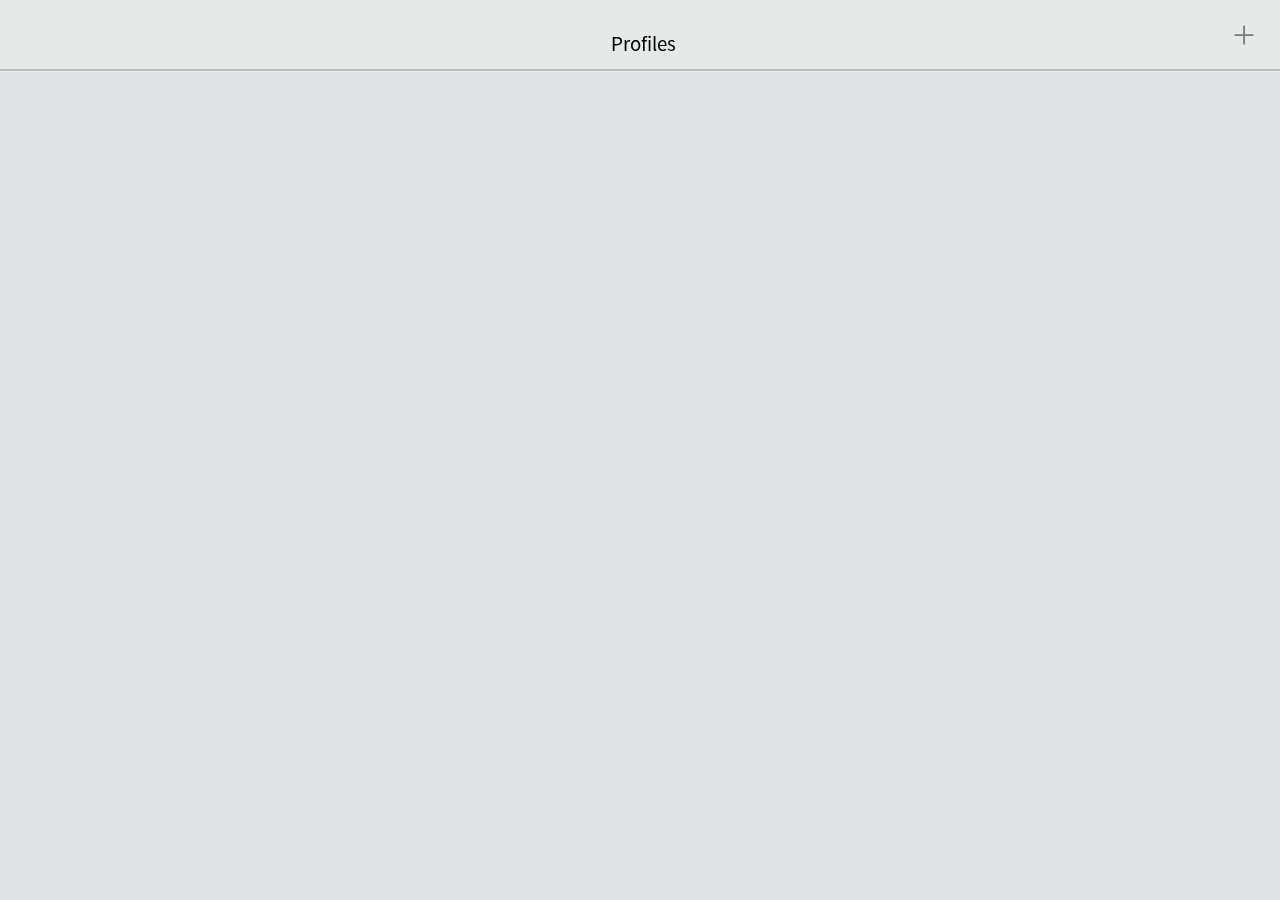
<file: www/index.html>
<!DOCTYPE html>
<html>
<head>
    <meta charset="utf-8"/>
    <meta name="viewport" content="width=device-width, initial-scale=1.0, user-scalable=no, minimum-scale=1.0, maximum-scale=1.0">
    <link href="assets/topcoat/css/topcoat-mobile-light.min.css" rel="stylesheet">
    <link href="assets/css/styles.css" rel="stylesheet">
    <link href="assets/css/pageslider.css" rel="stylesheet">
    <link href="assets/css/app.css" rel="stylesheet">
    <script data-main="js/app" src="lib/require.js"></script>
</head>

<body></body>

</html>
</file>
<file: www/assets/css/styles.css>
a {
    text-decoration: none;
    color: inherit;
    -webkit-touch-callout: none;
    -webkit-tap-highlight-color: rgba(0,0,0,0);
}

.search-bar {
    padding:8px 14px 12px 8px;
}

.search-key {
    width: 100%;
}

.topcoat-list li p:nth-of-type(2) {
    color:  #58C0FF ;
}

.small-pic {
    float: left;
    width: 100px;
    height: 100px;
    margin-right: 10px;
}

.large-pic-bg {
    position: absolute;
    top: 0px;
    left: 0px;
    right: 0px;
    bottom: 0px;
    display: none;
    background: rgba(0,0,0,.8);
}

.large-pic {
    position: absolute;
    top: 10px;
    left: 10px;
    right: 10px;
    bottom: 10px;
    background-size: contain;
    display: none;
}

.page-body {
    padding: 14px 10px;
}

.page-body h1 {
    margin: 0px;
    font: inherit;
    color: inherit;
    background: transparent;
    border: none;
    overflow: hidden;
    font-size: 1.2rem;
    font-weight: 400;
}

.page-body h2 {
    margin: 0px;
    font: inherit;
    color: inherit;
    font-size: 1.1rem;
    width: 100%;
}

.page-body h3 {
    margin: 0px;
}

.action-button {
    display: block;
    margin: 4px 0px;
    text-align: center;
}

.scroller {
    overflow: auto;
    -webkit-overflow-scrolling: touch;
    position: absolute;
    top: 70px;
    bottom: 0px;
    left: 0px;
    right: 0px;
}

.hscroller {
    overflow-x: scroll;
    overflow-y: hidden;
    -webkit-overflow-scrolling: touch;
    position: absolute;
    top: 80px;
    height: 200px;
    left: 10px;
    right: 10px;
    white-space: nowrap;
}

.topcoat-icon--back {
    background: url("images/back_light.svg") no-repeat;
    -webkit-background-size: cover;
    -moz-background-size: cover;
    background-size: cover;
}

.topcoat-icon--add {
    background: url("images/ic_action_add.png") no-repeat;
    -webkit-background-size: cover;
    -moz-background-size: cover;
    background-size: cover;
}

.topcoat-icon--bookmark {
    background: url("images/ic_action_bookmark.png") no-repeat;
    -webkit-background-size: cover;
    -moz-background-size: cover;
    background-size: cover;
}

.topcoat-list__container {
    border-bottom: none;
    clear: both;
}

a {
    text-decoration: none;
    color: inherit;
    -webkit-touch-callout: none;
    -webkit-tap-highlight-color: rgba(0,0,0,0);
}

.topcoat-list {
    list-style: none;
}

.product-list li {
    position: relative;
    text-align: left;
    clear: both;
    padding: 8px 60px 8px 8px !important;
    height: 60px;
}

.product-list > li p:nth-of-type(1) {
    margin: 0px;
    /*padding-top: 4px;*/
    /*font-weight: bold;*/
}

.product-list > li p:nth-of-type(2) {
    margin: 0px;
    color: #58C0FF;
}

.product-list > li p:nth-of-type(3) {
    margin: 0px;
}

.product-list > li img {
    width: 60px;
    height: 60px;
    float: left;
    margin-top: 0px;
    margin-right: 8px;
}

.product-list li:active {
    background-color: #d3d7d7;;
}

ul {
    clear:both;
    border-top: none !important;
}

.icon-facebook {
    background: transparent url(images/facebook.svg);
    background-repeat: no-repeat;
    -webkit-background-size: cover;
    -moz-background-size: cover;
    background-size: cover;
}

.icon-twitter {
    background: transparent url(images/twitter.svg);
    background-repeat: no-repeat;
    -webkit-background-size: cover;
    -moz-background-size: cover;
    background-size: cover;
}

.chevron {
    background: transparent url(images/next_blue.svg);
    background-repeat: no-repeat;
    background-size: contain;
    width: 20px;
    height: 20px;
    position: absolute;
    right: 12px;
    top: 22px;
    height: 50px;
    width: 28px;
}

#map {
    position: absolute;
    top: 64px;
    left: 0;
    right: 0;
    bottom: 0;
    overflow: hidden;
}

h3 {
    clear: both;
    padding-top: 12px;
}

.price {
    color: green !important;
    padding-bottom: 14px;
}

#form {
    margin: 10px;
}
</file>
<file: www/assets/css/pageslider.css>
#container {
    position: absolute;
    width: 100%;
    height: 100%;
    overflow: hidden;
}

.page {
    position: absolute;
    top: 0;
    left: 0;
    width: 100%;
    height: 100%;
    -webkit-transform: translate3d(0, 0, 0);
    transform: translate3d(0, 0, 0);
}

.page.page-left {
    -webkit-transform: translate3d(-100%, 0, 0);
    transform: translate3d(-100%, 0, 0);
}

.page.page-center {
    -webkit-transform: translate3d(0, 0, 0);
    transform: translate3d(0, 0, 0);
}

.page.page-right {
    -webkit-transform: translate3d(100%, 0, 0);
    transform: translate3d(100%, 0, 0);
}

.page.transition {
    -webkit-transition-duration: .25s;
    transition-duration: .25s;
}
</file>
<file: www/assets/css/app.css>
.box {
    margin: 0 0 50px;
    border-top: solid 1px #ccc;
}

.reflection .image-wrap:after {
	position: absolute;
	content: ' ';
	width: 100%;
	height: 30px;
	bottom: -31px;
	left: 0;

	-webkit-border-top-left-radius: 20px;
	-webkit-border-top-right-radius: 20px;
	-moz-border-radius-topleft: 20px;
	-moz-border-radius-topright: 20px;
	border-top-left-radius: 20px;
	border-top-right-radius: 20px;

	background: -moz-linear-gradient(top, rgba(0,0,0,.3) 0%, rgba(255,255,255,0) 100%);
	background: -webkit-gradient(linear, left top, left bottom, color-stop(0%,rgba(0,0,0,.3)), color-stop(100%,rgba(255,255,255,0)));
	background: linear-gradient(top, rgba(0,0,0,.3) 0%,rgba(255,255,255,0) 100%);
}

.reflection .image-wrap:hover {
	position: relative;
	top: -8px;
}

.circle .image-wrap {
	-webkit-border-radius: 50em;
	-moz-border-radius: 50em;
	border-radius: 50em;
}

.card .image-wrap {
	-webkit-box-shadow: inset 0 0 1px rgba(0,0,0,.8), inset 0 2px 0 rgba(255,255,255,.5), inset 0 -1px 0 rgba(0,0,0,.4);
	-moz-box-shadow: inset 0 0 1px rgba(0,0,0,.8), inset 0 2px 0 rgba(255,255,255,.5), inset 0 -1px 0 rgba(0,0,0,.4);
	box-shadow: inset 0 0 1px rgba(0,0,0,.8), inset 0 2px 0 rgba(255,255,255,.5), inset 0 -1px 0 rgba(0,0,0,.4);

	-webkit-border-radius: 20px;
	-moz-border-radius: 20px;
	border-radius: 20px;
    margin: 10px;
}
</file>
<file: www/assets/topcoat/css/topcoat-mobile-light.min.css>
.button-bar{display:table;table-layout:fixed;white-space:no-wrap;margin:0;padding:0}.button-bar__item{display:table-cell;width:auto;border-radius:0}.button_bar__item>input{position:absolute;overflow:hidden;padding:0;border:0;opacity:.001;z-index:1;vertical-align:top;outline:0}.button-bar__button{border-radius:inherit}.button-bar__item:disabled{opacity:.3;cursor:default;pointer-events:none}.button,.topcoat-button,.topcoat-button--quiet,.topcoat-button--large,.topcoat-button--large--quiet,.topcoat-button--cta,.topcoat-button--large--cta,.topcoat-button-bar__button,.topcoat-button-bar__button--large{position:relative;display:inline-block;vertical-align:top;-moz-box-sizing:border-box;box-sizing:border-box;background-clip:padding-box;padding:0;margin:0;font:inherit;color:inherit;background:transparent;border:0;cursor:default;-webkit-user-select:none;-moz-user-select:none;-ms-user-select:none;user-select:none;text-overflow:ellipsis;white-space:nowrap;overflow:hidden;text-decoration:none}.button--quiet{background:transparent;border:1px solid transparent;box-shadow:none}.button--disabled,.topcoat-button:disabled,.topcoat-button--quiet:disabled,.topcoat-button--large:disabled,.topcoat-button--large--quiet:disabled,.topcoat-button--cta:disabled,.topcoat-button--large--cta:disabled,.topcoat-button-bar__button:disabled,.topcoat-button-bar__button--large:disabled{opacity:.3;cursor:default;pointer-events:none}.topcoat-button,.topcoat-button--quiet,.topcoat-button--large,.topcoat-button--large--quiet,.topcoat-button--cta,.topcoat-button--large--cta,.topcoat-button-bar__button,.topcoat-button-bar__button--large{padding:0 1.25rem;font-size:16px;line-height:3rem;letter-spacing:1px;color:#454545;text-shadow:0 1px #fff;vertical-align:top;background-color:#e5e9e8;box-shadow:inset 0 1px #fff;border:1px solid #a5a8a8;border-radius:6px}.topcoat-button:hover,.topcoat-button--quiet:hover,.topcoat-button--large:hover,.topcoat-button--large--quiet:hover,.topcoat-button-bar__button:hover,.topcoat-button-bar__button--large:hover{background-color:#edf1f1}.topcoat-button:active,.topcoat-button--large:active,.topcoat-button-bar__button:active,.topcoat-button-bar__button--large:active,:checked+.topcoat-button-bar__button{background-color:#d3d7d7;box-shadow:inset 0 1px rgba(0,0,0,.12)}.topcoat-button:focus,.topcoat-button--quiet:focus,.topcoat-button--large:focus,.topcoat-button--large--quiet:focus,.topcoat-button--cta:focus,.topcoat-button--large--cta:focus,.topcoat-button-bar__button:focus,.topcoat-button-bar__button--large:focus{border:1px solid #0940fd;box-shadow:0 0 0 2px #6fb5f1;outline:0}.topcoat-button--quiet{background:transparent;border:1px solid transparent;box-shadow:none}.topcoat-button--quiet:hover,.topcoat-button--large--quiet:hover{text-shadow:0 1px #fff;border:1px solid #a5a8a8;box-shadow:inset 0 1px #fff}.topcoat-button--quiet:active,.topcoat-button--large--quiet:active{color:#454545;text-shadow:0 1px #fff;background-color:#d3d7d7;border:1px solid #a5a8a8;box-shadow:inset 0 1px rgba(0,0,0,.12)}.topcoat-button--large,.topcoat-button--large--quiet,.topcoat-button-bar__button--large{font-size:1.3rem;font-weight:400;line-height:4.375rem;padding:0 1.25rem}.topcoat-button--large--quiet{background:transparent;border:1px solid transparent;box-shadow:none}.topcoat-button--cta,.topcoat-button--large--cta{border:1px solid #143250;background-color:#288edf;box-shadow:inset 0 1px rgba(255,255,255,.36);color:#fff;font-weight:500;text-shadow:0 -1px rgba(0,0,0,.36)}.topcoat-button--cta:hover,.topcoat-button--large--cta:hover{background-color:#509bef}.topcoat-button--cta:active,.topcoat-button--large--cta:active{background-color:#0380e8;box-shadow:inset 0 1px rgba(0,0,0,.12)}.topcoat-button--large--cta{font-size:1.3rem;font-weight:400;line-height:4.375rem;padding:0 1.25rem}.button-bar,.topcoat-button-bar{display:table;table-layout:fixed;white-space:no-wrap;margin:0;padding:0}.button-bar__item,.topcoat-button-bar__item{display:table-cell;width:auto;border-radius:0}.button_bar__item>input,.topcoat-button-bar__item>input{position:absolute;overflow:hidden;padding:0;border:0;opacity:.001;z-index:1;vertical-align:top;outline:0}.button-bar__button{border-radius:inherit}.button-bar__item:disabled{opacity:.3;cursor:default;pointer-events:none}.topcoat-button-bar>.topcoat-button-bar__item:first-child{border-top-left-radius:6px;border-bottom-left-radius:6px}.topcoat-button-bar>.topcoat-button-bar__item:last-child{border-top-right-radius:6px;border-bottom-right-radius:6px}.topcoat-button-bar__item:first-child>.topcoat-button-bar__button,.topcoat-button-bar__item:first-child>.topcoat-button-bar__button--large{border-right:0}.topcoat-button-bar__item:last-child>.topcoat-button-bar__button,.topcoat-button-bar__item:last-child>.topcoat-button-bar__button--large{border-left:0}.topcoat-button-bar__button{border-radius:inherit}.topcoat-button-bar__button:focus,.topcoat-button-bar__button--large:focus{z-index:1}.topcoat-button-bar__button--large{border-radius:inherit}.button{position:relative;display:inline-block;vertical-align:top;-moz-box-sizing:border-box;box-sizing:border-box;background-clip:padding-box;padding:0;margin:0;font:inherit;color:inherit;background:transparent;border:0;cursor:default;-webkit-user-select:none;-moz-user-select:none;-ms-user-select:none;user-select:none;text-overflow:ellipsis;white-space:nowrap;overflow:hidden;text-decoration:none}.button--quiet{background:transparent;border:1px solid transparent;box-shadow:none}.button--disabled{opacity:.3;cursor:default;pointer-events:none}.button,.topcoat-button,.topcoat-button--quiet,.topcoat-button--large,.topcoat-button--large--quiet,.topcoat-button--cta,.topcoat-button--large--cta{position:relative;display:inline-block;vertical-align:top;-moz-box-sizing:border-box;box-sizing:border-box;background-clip:padding-box;padding:0;margin:0;font:inherit;color:inherit;background:transparent;border:0;cursor:default;-webkit-user-select:none;-moz-user-select:none;-ms-user-select:none;user-select:none;text-overflow:ellipsis;white-space:nowrap;overflow:hidden;text-decoration:none}.button--quiet{background:transparent;border:1px solid transparent;box-shadow:none}.button--disabled,.topcoat-button:disabled,.topcoat-button--quiet:disabled,.topcoat-button--large:disabled,.topcoat-button--large--quiet:disabled,.topcoat-button--cta:disabled,.topcoat-button--large--cta:disabled{opacity:.3;cursor:default;pointer-events:none}.topcoat-button,.topcoat-button--quiet,.topcoat-button--large,.topcoat-button--large--quiet,.topcoat-button--cta,.topcoat-button--large--cta{padding:0 1.25rem;font-size:16px;line-height:3rem;letter-spacing:1px;color:#454545;text-shadow:0 1px #fff;vertical-align:top;background-color:#e5e9e8;box-shadow:inset 0 1px #fff;border:1px solid #a5a8a8;border-radius:6px}.topcoat-button:hover,.topcoat-button--quiet:hover,.topcoat-button--large:hover,.topcoat-button--large--quiet:hover{background-color:#edf1f1}.topcoat-button:active,.topcoat-button--large:active{background-color:#d3d7d7;box-shadow:inset 0 1px rgba(0,0,0,.12)}.topcoat-button:focus,.topcoat-button--quiet:focus,.topcoat-button--large:focus,.topcoat-button--large--quiet:focus,.topcoat-button--cta:focus,.topcoat-button--large--cta:focus{border:1px solid #0940fd;box-shadow:0 0 0 2px #6fb5f1;outline:0}.topcoat-button--quiet{background:transparent;border:1px solid transparent;box-shadow:none}.topcoat-button--quiet:hover,.topcoat-button--large--quiet:hover{text-shadow:0 1px #fff;border:1px solid #a5a8a8;box-shadow:inset 0 1px #fff}.topcoat-button--quiet:active,.topcoat-button--large--quiet:active{color:#454545;text-shadow:0 1px #fff;background-color:#d3d7d7;border:1px solid #a5a8a8;box-shadow:inset 0 1px rgba(0,0,0,.12)}.topcoat-button--large,.topcoat-button--large--quiet{font-size:1.3rem;font-weight:400;line-height:4.375rem;padding:0 1.25rem}.topcoat-button--large--quiet{background:transparent;border:1px solid transparent;box-shadow:none}.topcoat-button--cta,.topcoat-button--large--cta{border:1px solid #143250;background-color:#288edf;box-shadow:inset 0 1px rgba(255,255,255,.36);color:#fff;font-weight:500;text-shadow:0 -1px rgba(0,0,0,.36)}.topcoat-button--cta:hover,.topcoat-button--large--cta:hover{background-color:#509bef}.topcoat-button--cta:active,.topcoat-button--large--cta:active{background-color:#0380e8;box-shadow:inset 0 1px rgba(0,0,0,.12)}.topcoat-button--large--cta{font-size:1.3rem;font-weight:400;line-height:4.375rem;padding:0 1.25rem}input[type=checkbox]{position:absolute;overflow:hidden;padding:0;border:0;opacity:.001;z-index:1;vertical-align:top;outline:0}.checkbox{-moz-box-sizing:border-box;box-sizing:border-box;background-clip:padding-box;position:relative;display:inline-block;vertical-align:top;cursor:default;-webkit-user-select:none;-moz-user-select:none;-ms-user-select:none;user-select:none}.checkbox__label{position:relative;display:inline-block;vertical-align:top;cursor:default;-webkit-user-select:none;-moz-user-select:none;-ms-user-select:none;user-select:none}.checkbox--disabled{opacity:.3;cursor:default;pointer-events:none}.checkbox:before,.checkbox:after{content:'';position:absolute}.checkbox:before{-moz-box-sizing:border-box;box-sizing:border-box;background-clip:padding-box}input[type=checkbox]{position:absolute;overflow:hidden;padding:0;border:0;opacity:.001;z-index:1;vertical-align:top;outline:0}.checkbox,.topcoat-checkbox__checkmark{-moz-box-sizing:border-box;box-sizing:border-box;background-clip:padding-box;position:relative;display:inline-block;vertical-align:top;cursor:default;-webkit-user-select:none;-moz-user-select:none;-ms-user-select:none;user-select:none}.checkbox__label,.topcoat-checkbox{position:relative;display:inline-block;vertical-align:top;cursor:default;-webkit-user-select:none;-moz-user-select:none;-ms-user-select:none;user-select:none}.checkbox--disabled,input[type=checkbox]:disabled+.topcoat-checkbox__checkmark{opacity:.3;cursor:default;pointer-events:none}.checkbox:before,.checkbox:after,.topcoat-checkbox__checkmark:before,.topcoat-checkbox__checkmark:after{content:'';position:absolute}.checkbox:before,.topcoat-checkbox__checkmark:before{-moz-box-sizing:border-box;box-sizing:border-box;background-clip:padding-box}.topcoat-checkbox__checkmark{height:2rem}input[type=checkbox]{height:2rem;width:2rem;margin-top:0;margin-right:-2rem;margin-bottom:-2rem;margin-left:0}input[type=checkbox]:checked+.topcoat-checkbox__checkmark:after{opacity:1}.topcoat-checkbox{line-height:2rem}.topcoat-checkbox__checkmark:before{width:2rem;height:2rem;background:#e5e9e8;border:1px solid #a5a8a8;border-radius:3px;box-shadow:inset 0 1px #fff}.topcoat-checkbox__checkmark{width:2rem;height:2rem}.topcoat-checkbox__checkmark:after{top:1px;left:2px;opacity:0;width:28px;height:11px;background:transparent;border:7px solid #666;border-width:7px;border-top:0;border-right:0;border-radius:2px;-webkit-transform:rotate(-50deg);-ms-transform:rotate(-50deg);transform:rotate(-50deg)}input[type=checkbox]:focus+.topcoat-checkbox__checkmark:before{border:1px solid #0940fd;box-shadow:0 0 0 2px #6fb5f1}.button,.topcoat-icon-button,.topcoat-icon-button--quiet,.topcoat-icon-button--large,.topcoat-icon-button--large--quiet{position:relative;display:inline-block;vertical-align:top;-moz-box-sizing:border-box;box-sizing:border-box;background-clip:padding-box;padding:0;margin:0;font:inherit;color:inherit;background:transparent;border:0;cursor:default;-webkit-user-select:none;-moz-user-select:none;-ms-user-select:none;user-select:none;text-overflow:ellipsis;white-space:nowrap;overflow:hidden;text-decoration:none}.button--quiet{background:transparent;border:1px solid transparent;box-shadow:none}.button--disabled,.topcoat-icon-button:disabled,.topcoat-icon-button--quiet:disabled,.topcoat-icon-button--large:disabled,.topcoat-icon-button--large--quiet:disabled{opacity:.3;cursor:default;pointer-events:none}.topcoat-icon-button,.topcoat-icon-button--quiet,.topcoat-icon-button--large,.topcoat-icon-button--large--quiet{padding:0 .75rem;line-height:3rem;letter-spacing:1px;color:#454545;text-shadow:0 1px #fff;vertical-align:baseline;background-color:#e5e9e8;box-shadow:inset 0 1px #fff;border:1px solid #a5a8a8;border-radius:6px}.topcoat-icon-button:hover,.topcoat-icon-button--quiet:hover,.topcoat-icon-button--large:hover,.topcoat-icon-button--large--quiet:hover{background-color:#edf1f1}.topcoat-icon-button:active{background-color:#d3d7d7;box-shadow:inset 0 1px rgba(0,0,0,.12)}.topcoat-icon-button:focus,.topcoat-icon-button--quiet:focus,.topcoat-icon-button--quiet:hover:focus,.topcoat-icon-button--large:focus,.topcoat-icon-button--large--quiet:focus,.topcoat-icon-button--large--quiet:hover:focus{border:1px solid #0940fd;box-shadow:0 0 0 2px #6fb5f1;outline:0}.topcoat-icon-button--quiet{background:transparent;border:1px solid transparent;box-shadow:none}.topcoat-icon-button--quiet:hover,.topcoat-icon-button--large--quiet:hover{text-shadow:0 1px #fff;border:1px solid #a5a8a8;box-shadow:inset 0 1px #fff}.topcoat-icon-button--quiet:active,.topcoat-icon-button--large--quiet:active{color:#454545;text-shadow:0 1px #fff;background-color:#d3d7d7;border:1px solid #a5a8a8;box-shadow:inset 0 1px rgba(0,0,0,.12)}.topcoat-icon-button--large,.topcoat-icon-button--large--quiet{width:4.375rem;height:4.375rem;line-height:4.375rem}.topcoat-icon-button--large:active{background-color:#d3d7d7;box-shadow:inset 0 1px rgba(0,0,0,.12)}.topcoat-icon-button--large--quiet{background:transparent;border:1px solid transparent;box-shadow:none}.topcoat-icon,.topcoat-icon--large{position:relative;display:inline-block;vertical-align:top;overflow:hidden;width:1.62rem;height:1.62rem;vertical-align:middle;top:-1px}.topcoat-icon--large{width:2.499999998125rem;height:2.499999998125rem;top:-2px}.input{padding:0;margin:0;font:inherit;color:inherit;background:transparent;border:0;-moz-box-sizing:border-box;box-sizing:border-box;background-clip:padding-box;vertical-align:top;outline:0}.input:disabled{opacity:.3;cursor:default;pointer-events:none}.list{padding:0;margin:0;font:inherit;color:inherit;background:transparent;border:0;cursor:default;-webkit-user-select:none;-moz-user-select:none;-ms-user-select:none;user-select:none;overflow:auto;-webkit-overflow-scrolling:touch}.list__header{margin:0}.list__container{padding:0;margin:0;list-style-type:none}.list__item{margin:0;padding:0}.list,.topcoat-list{padding:0;margin:0;font:inherit;color:inherit;background:transparent;border:0;cursor:default;-webkit-user-select:none;-moz-user-select:none;-ms-user-select:none;user-select:none;overflow:auto;-webkit-overflow-scrolling:touch}.list__header,.topcoat-list__header{margin:0}.list__container,.topcoat-list__container{padding:0;margin:0;list-style-type:none}.list__item,.topcoat-list__item{margin:0;padding:0}.topcoat-list{border-top:1px solid #bcbfbf;border-bottom:1px solid #eff1f1;background-color:#dfe2e2}.topcoat-list__header{padding:4px 20px;font-size:.9em;font-weight:400;background-color:#cccfcf;color:#656565;text-shadow:0 1px 0 rgba(255,255,255,.5);border-top:1px solid rgba(255,255,255,.5);border-bottom:1px solid rgba(255,255,255,.23)}.topcoat-list__container{border-top:1px solid #bcbfbf;color:#454545}.topcoat-list__item{padding:1.25rem;border-top:1px solid #eff1f1;border-bottom:1px solid #bcbfbf}.topcoat-list__item:first-child{border-top:1px solid rgba(0,0,0,.05)}.navigation-bar{-moz-box-sizing:border-box;box-sizing:border-box;background-clip:padding-box;white-space:nowrap;overflow:hidden;word-spacing:0;padding:0;margin:0;font:inherit;color:inherit;background:transparent;border:0;cursor:default;-webkit-user-select:none;-moz-user-select:none;-ms-user-select:none;user-select:none}.navigation-bar__item{-moz-box-sizing:border-box;box-sizing:border-box;background-clip:padding-box;position:relative;display:inline-block;vertical-align:top;padding:0;margin:0;font:inherit;color:inherit;background:transparent;border:0}.navigation-bar__title{padding:0;margin:0;font:inherit;color:inherit;background:transparent;border:0;text-overflow:ellipsis;white-space:nowrap;overflow:hidden}.navigation-bar,.topcoat-navigation-bar{-moz-box-sizing:border-box;box-sizing:border-box;background-clip:padding-box;white-space:nowrap;overflow:hidden;word-spacing:0;padding:0;margin:0;font:inherit;color:inherit;background:transparent;border:0;cursor:default;-webkit-user-select:none;-moz-user-select:none;-ms-user-select:none;user-select:none}.navigation-bar__item,.topcoat-navigation-bar__item{-moz-box-sizing:border-box;box-sizing:border-box;background-clip:padding-box;position:relative;display:inline-block;vertical-align:top;padding:0;margin:0;font:inherit;color:inherit;background:transparent;border:0}.navigation-bar__title,.topcoat-navigation-bar__title{padding:0;margin:0;font:inherit;color:inherit;background:transparent;border:0;text-overflow:ellipsis;white-space:nowrap;overflow:hidden}.topcoat-navigation-bar{height:4.375rem;padding-left:1rem;padding-right:1rem;background:#e5e9e8;color:#000;box-shadow:inset 0 -1px #b9bcbc,0 1px #d4d6d6}.topcoat-navigation-bar__item{margin:0;line-height:4.375rem;vertical-align:top}.topcoat-navigation-bar__title{font-size:1.3rem;font-weight:400;color:#000}input[type=radio]{position:absolute;overflow:hidden;padding:0;border:0;opacity:.001;z-index:1;vertical-align:top;outline:0}.radio-button{-moz-box-sizing:border-box;box-sizing:border-box;background-clip:padding-box;position:relative;display:inline-block;vertical-align:top;cursor:default;-webkit-user-select:none;-moz-user-select:none;-ms-user-select:none;user-select:none}.radio-button__label{position:relative;display:inline-block;vertical-align:top;cursor:default;-webkit-user-select:none;-moz-user-select:none;-ms-user-select:none;user-select:none}.radio-button:before,.radio-button:after{content:'';position:absolute;border-radius:100%}.radio-button:after{top:50%;left:50%;-webkit-transform:translate(-50%,-50%);-ms-transform:translate(-50%,-50%);transform:translate(-50%,-50%)}.radio-button:before{-moz-box-sizing:border-box;box-sizing:border-box;background-clip:padding-box}.radio-button--disabled{opacity:.3;cursor:default;pointer-events:none}input[type=radio]{position:absolute;overflow:hidden;padding:0;border:0;opacity:.001;z-index:1;vertical-align:top;outline:0}.radio-button,.topcoat-radio-button__checkmark{-moz-box-sizing:border-box;box-sizing:border-box;background-clip:padding-box;position:relative;display:inline-block;vertical-align:top;cursor:default;-webkit-user-select:none;-moz-user-select:none;-ms-user-select:none;user-select:none}.radio-button__label,.topcoat-radio-button{position:relative;display:inline-block;vertical-align:top;cursor:default;-webkit-user-select:none;-moz-user-select:none;-ms-user-select:none;user-select:none}.radio-button:before,.radio-button:after,.topcoat-radio-button__checkmark:before,.topcoat-radio-button__checkmark:after{content:'';position:absolute;border-radius:100%}.radio-button:after,.topcoat-radio-button__checkmark:after{top:50%;left:50%;-webkit-transform:translate(-50%,-50%);-ms-transform:translate(-50%,-50%);transform:translate(-50%,-50%)}.radio-button:before,.topcoat-radio-button__checkmark:before{-moz-box-sizing:border-box;box-sizing:border-box;background-clip:padding-box}.radio-button--disabled,input[type=radio]:disabled+.topcoat-radio-button__checkmark{opacity:.3;cursor:default;pointer-events:none}input[type=radio]{height:1.875rem;width:1.875rem;margin-top:0;margin-right:-1.875rem;margin-bottom:-1.875rem;margin-left:0}input[type=radio]:checked+.topcoat-radio-button__checkmark:after{opacity:1}.topcoat-radio-button{color:#454545;line-height:1.875rem}.topcoat-radio-button__checkmark:before{width:1.875rem;height:1.875rem;background:#e5e9e8;border:1px solid #a5a8a8;box-shadow:inset 0 1px #fff}.topcoat-radio-button__checkmark{position:relative;width:1.875rem;height:1.875rem}.topcoat-radio-button__checkmark:after{opacity:0;width:.875rem;height:.875rem;background:#666;border:1px solid rgba(0,0,0,.1);box-shadow:0 1px rgba(255,255,255,.5);-webkit-transform:none;-ms-transform:none;transform:none;top:7px;left:7px}input[type=radio]:focus+.topcoat-radio-button__checkmark:before{border:1px solid #0940fd;box-shadow:0 0 0 2px #6fb5f1}.search-input{padding:0;margin:0;font:inherit;color:inherit;background:transparent;border:0;-moz-box-sizing:border-box;box-sizing:border-box;background-clip:padding-box;vertical-align:top;outline:0;-webkit-appearance:none}input[type=search]::-webkit-search-cancel-button{-webkit-appearance:none}.search-input:disabled{opacity:.3;cursor:default;pointer-events:none}.search-input,.topcoat-search-input,.topcoat-search-input--large{padding:0;margin:0;font:inherit;color:inherit;background:transparent;border:0;-moz-box-sizing:border-box;box-sizing:border-box;background-clip:padding-box;vertical-align:top;outline:0;-webkit-appearance:none}input[type=search]::-webkit-search-cancel-button{-webkit-appearance:none}.search-input:disabled,.topcoat-search-input:disabled,.topcoat-search-input--large:disabled{opacity:.3;cursor:default;pointer-events:none}.topcoat-search-input,.topcoat-search-input--large{line-height:3rem;font-size:16px;border:1px solid #a5a8a8;background-color:#d3d7d7;box-shadow:inset 0 1px rgba(0,0,0,.12);color:#454545;padding:0 0 0 2rem;border-radius:30px;background-image:url(../img/search.svg);background-position:1em center;background-repeat:no-repeat;background-size:16px}.topcoat-search-input:focus,.topcoat-search-input--large:focus{background-image:url(../img/search_dark.svg);background-color:#edf1f1;color:#000;border:1px solid #0940fd;box-shadow:0 0 0 2px #6fb5f1}.topcoat-search-input::-webkit-search-cancel-button,.topcoat-search-input::-webkit-search-decoration,.topcoat-search-input--large::-webkit-search-cancel-button,.topcoat-search-input--large::-webkit-search-decoration{margin-right:5px}.topcoat-search-input:focus::-webkit-input-placeholder,.topcoat-search-input:focus::-webkit-input-placeholder{color:#c6c8c8}.topcoat-search-input:disabled::-webkit-input-placeholder{color:#000}.topcoat-search-input:disabled::-moz-placeholder{color:#000}.topcoat-search-input:disabled:-ms-input-placeholder{color:#000}.topcoat-search-input--large{line-height:4.375rem;font-size:1.3rem;font-weight:200;padding:0 0 0 2.9rem;border-radius:40px;background-position:1.2em center;background-size:1.3rem}.topcoat-search-input--large:disabled{color:#000}.topcoat-search-input--large:disabled::-webkit-input-placeholder{color:#000}.topcoat-search-input--large:disabled::-moz-placeholder{color:#000}.topcoat-search-input--large:disabled:-ms-input-placeholder{color:#000}.input,.topcoat-text-input,.topcoat-text-input--large{padding:0;margin:0;font:inherit;color:inherit;background:transparent;border:0;-moz-box-sizing:border-box;box-sizing:border-box;background-clip:padding-box;vertical-align:top;outline:0}.input:disabled,.topcoat-text-input:disabled,.topcoat-text-input--large:disabled{opacity:.3;cursor:default;pointer-events:none}.topcoat-text-input,.topcoat-text-input--large{line-height:3rem;font-size:16px;letter-spacing:1px;padding:0 1.25rem;border:1px solid #a5a8a8;border-radius:6px;background-color:#d3d7d7;box-shadow:inset 0 1px rgba(0,0,0,.12);color:#454545;vertical-align:top}.topcoat-text-input:focus,.topcoat-text-input--large:focus{background-color:#edf1f1;color:#000;border:1px solid #0940fd;box-shadow:0 0 0 2px #6fb5f1}.topcoat-text-input:disabled::-webkit-input-placeholder{color:#000}.topcoat-text-input:disabled::-moz-placeholder{color:#000}.topcoat-text-input:disabled:-ms-input-placeholder{color:#000}.topcoat-text-input--large{line-height:4.375rem;font-size:1.3rem}.topcoat-text-input--large:disabled{color:#000}.topcoat-text-input--large:disabled::-webkit-input-placeholder{color:#000}.topcoat-text-input--large:disabled::-moz-placeholder{color:#000}.topcoat-text-input--large:disabled:-ms-input-placeholder{color:#000}.textarea{-moz-box-sizing:border-box;box-sizing:border-box;background-clip:padding-box;padding:0;margin:0;font:inherit;color:inherit;background:transparent;border:0;vertical-align:top;resize:none;outline:0}.textarea:disabled{opacity:.3;cursor:default;pointer-events:none}.textarea,.topcoat-textarea,.topcoat-textarea--large{-moz-box-sizing:border-box;box-sizing:border-box;background-clip:padding-box;padding:0;margin:0;font:inherit;color:inherit;background:transparent;border:0;vertical-align:top;resize:none;outline:0}.textarea:disabled,.topcoat-textarea:disabled,.topcoat-textarea--large:disabled{opacity:.3;cursor:default;pointer-events:none}.topcoat-textarea,.topcoat-textarea--large{padding:2rem;font-size:2.5rem;font-weight:200;border-radius:6px;line-height:3rem;border:1px solid #a5a8a8;background-color:#d3d7d7;box-shadow:inset 0 1px rgba(0,0,0,.12);color:#454545;letter-spacing:1px}.topcoat-textarea:focus,.topcoat-textarea--large:focus{background-color:#edf1f1;color:#000;border:1px solid #0940fd;box-shadow:0 0 0 2px #6fb5f1}.topcoat-textarea:disabled::-webkit-input-placeholder{color:#000}.topcoat-textarea:disabled::-moz-placeholder{color:#000}.topcoat-textarea:disabled:-ms-input-placeholder{color:#000}.topcoat-textarea--large{font-size:3rem;line-height:4.375rem}.topcoat-textarea--large:disabled{color:#000}.topcoat-textarea--large:disabled::-webkit-input-placeholder{color:#000}.topcoat-textarea--large:disabled::-moz-placeholder{color:#000}.topcoat-textarea--large:disabled:-ms-input-placeholder{color:#000}@font-face{font-family:"Source Sans";src:url(../font/SourceSansPro-Regular.otf)}@font-face{font-family:"Source Sans";src:url(../font/SourceSansPro-Light.otf);font-weight:200}@font-face{font-family:"Source Sans";src:url(../font/SourceSansPro-Semibold.otf);font-weight:600}body{margin:0;padding:0;background:#dfe2e2;color:#000;font:16px "Source Sans",helvetica,arial,sans-serif;font-weight:200;text-rendering:optimizeLegibility}:focus{outline-color:transparent;outline-style:none}.topcoat-icon--menu-stack{background:url(../img/hamburger_dark.svg) no-repeat;background-size:cover}.quarter{width:25%}.half{width:50%}.three-quarters{width:75%}.third{width:33.333%}.two-thirds{width:66.666%}.full{width:100%}.left{text-align:left}.center{text-align:center}.right{text-align:right}.reset-ui{-moz-box-sizing:border-box;box-sizing:border-box;background-clip:padding-box;position:relative;display:inline-block;vertical-align:top;padding:0;margin:0;font:inherit;color:inherit;background:transparent;border:0;cursor:default;-webkit-user-select:none;-moz-user-select:none;-ms-user-select:none;user-select:none;text-overflow:ellipsis;white-space:nowrap;overflow:hidden}
</file>
